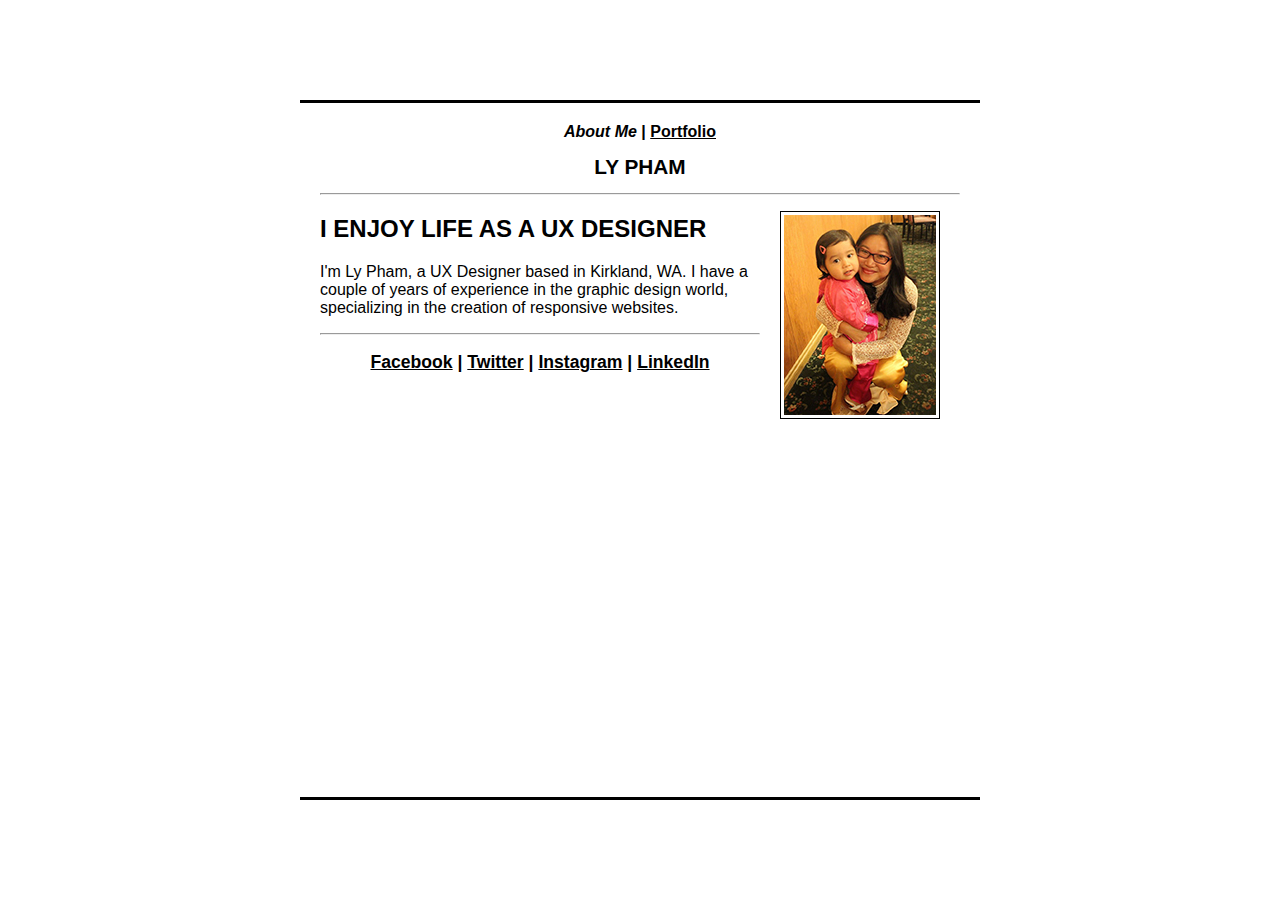
<file: index.html>
<html>
<head>
	<title>My Portfolio - Home Page</title>
	<link rel="stylesheet" type="text/css" href="css/style.css">
</head>
<body>
<header>
	<nav><em>About Me</em> | <a href="portfolio.html">Portfolio</a></nav>
	<h1>LY PHAM</h1>
</header>

<body>
	<hr>
	<img class="image-right" src="images/profile.jpg" alt="Ly Pham's Profile">
	<h2>I ENJOY LIFE AS A UX DESIGNER</h2>

	<p>I'm Ly Pham, a UX Designer based in Kirkland, WA. I have a couple of years of experience in the graphic design world, specializing in the creation of responsive websites.</p>
	<hr>

	<p id="social-media"><a href="">Facebook</a> | <a href="">Twitter</a> | <a href="">Instagram</a> | <a href="">LinkedIn</a></p>
</body>
</html>
</file>
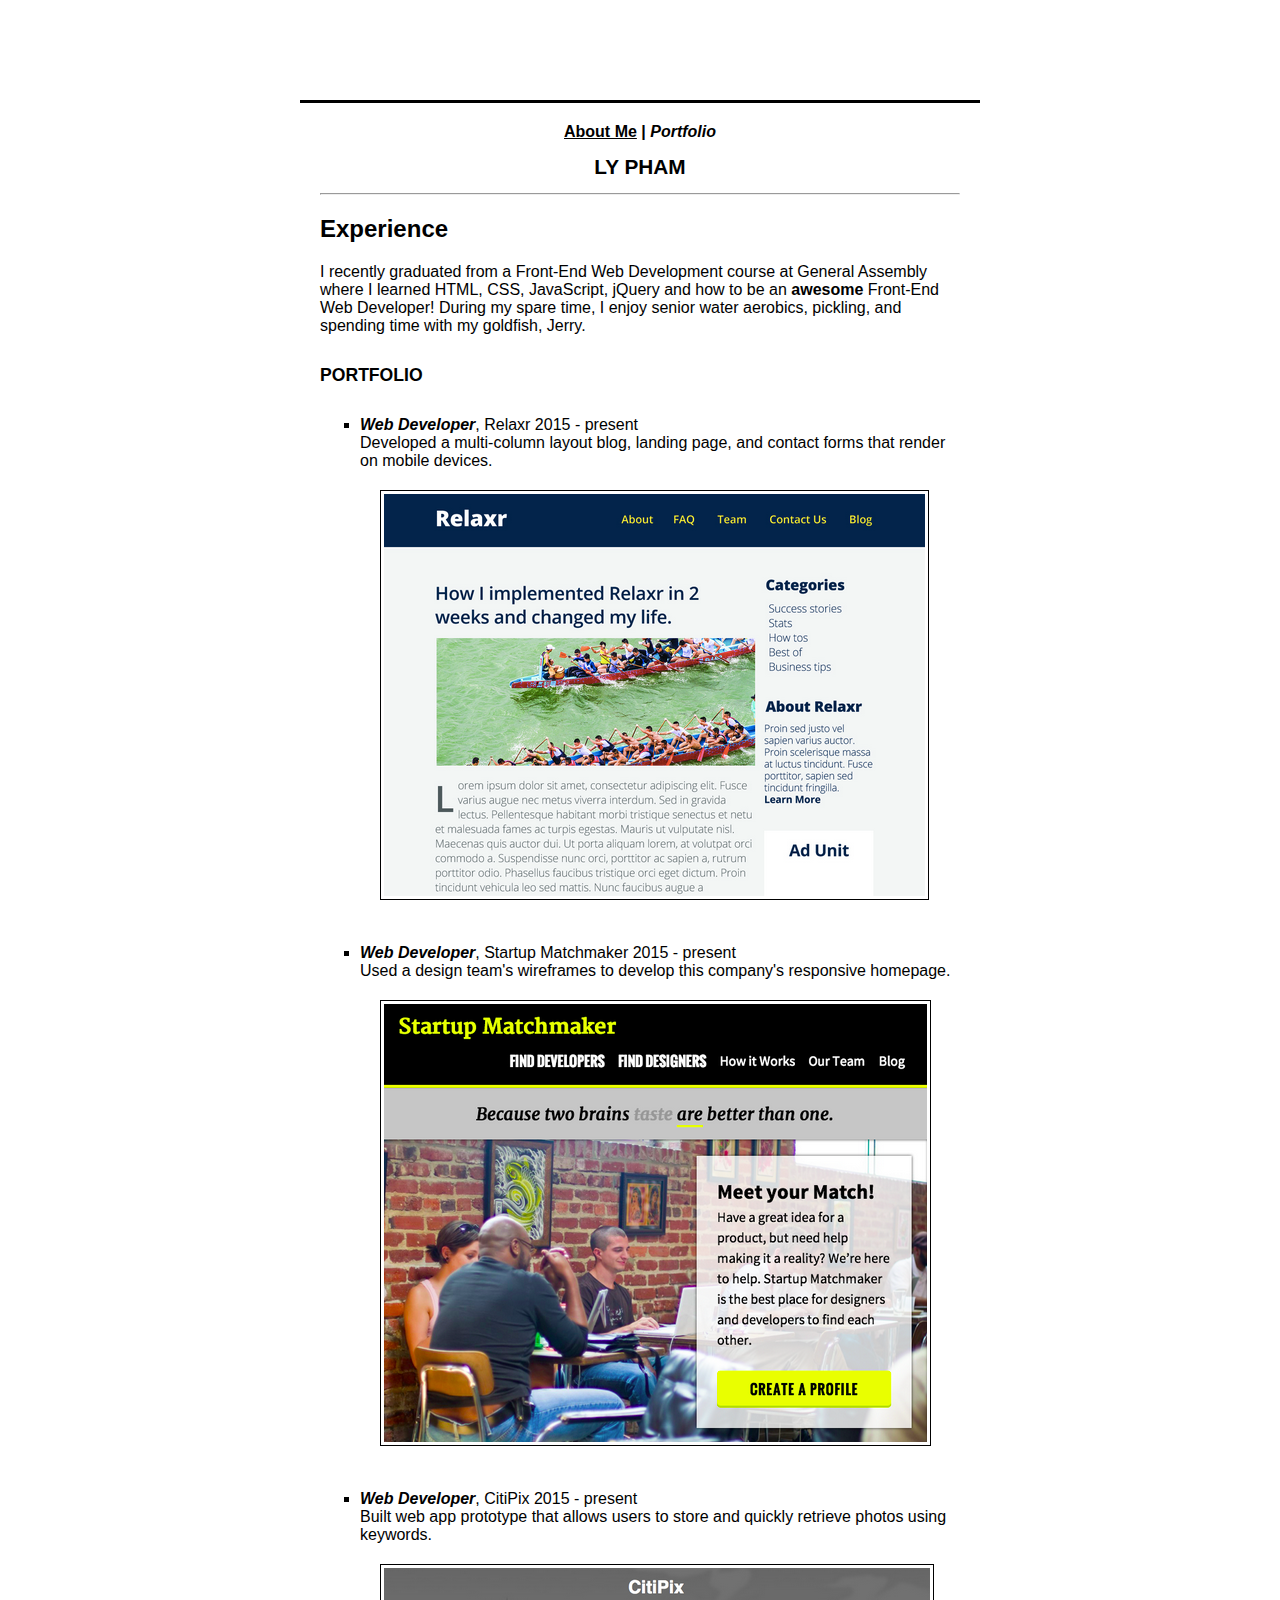
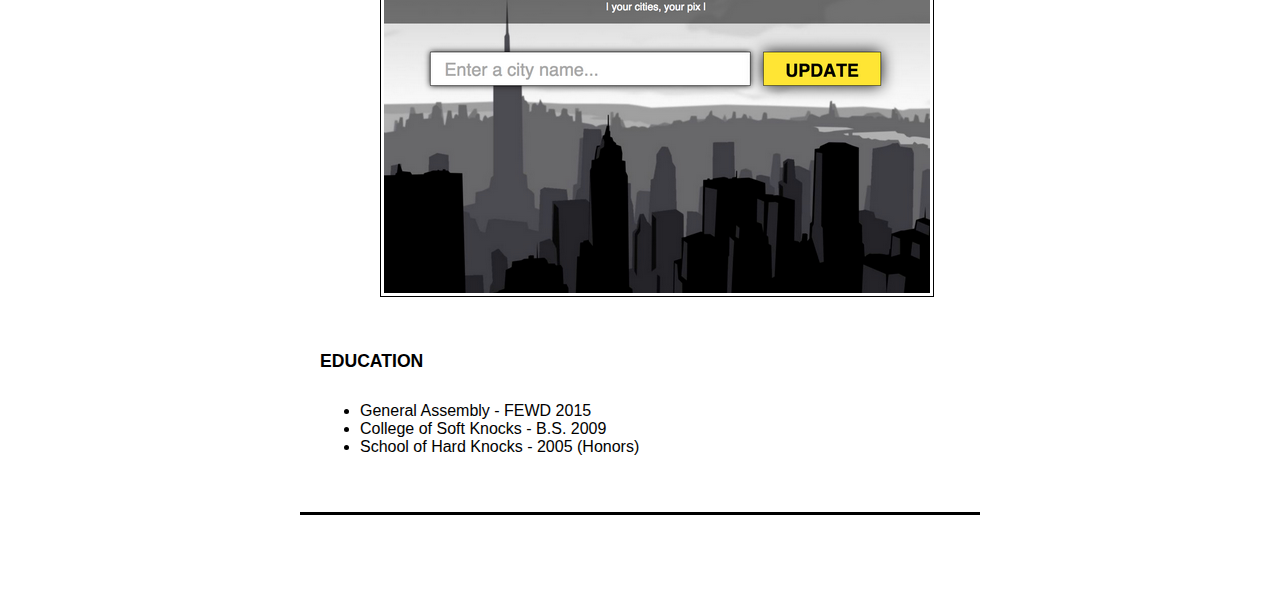
<file: portfolio.html>
<html>
<head>
	<title>My Portfolio - Resume</title>
	<link rel="stylesheet" type="text/css" href="css/style.css">
</head>
<body>
<header>
	<nav><a href="index.html">About Me</a> | <em>Portfolio</em></nav>
	<h1>LY PHAM</h1>
	<hr>
</header>

<body>
	<h2>Experience</h2>
					
	<p>I recently graduated from a Front-End Web Development course at General Assembly where I learned HTML, CSS, JavaScript, jQuery and how to be an <strong>awesome</strong> Front-End Web Developer! During my spare time, I enjoy senior water aerobics, pickling, and spending time with my goldfish, Jerry.</p>
			
	<h3>PORTFOLIO</h3>
	
	<ul id="porfolio">	
		<li><strong><em>Web Developer</em></strong>, Relaxr 2015 - present<br>
			Developed a multi-column layout blog, landing page, and contact forms that render on mobile devices.<br>
			<img src="images/relaxr_deliverable.png" alt="Relaxr Website">
		</li>
		<li><strong><em>Web Developer</em></strong>, Startup Matchmaker 2015 - present<br>
			Used a design team's wireframes to develop this company's responsive homepage.
			<img src="images/startup_matchmaker_deliverable.png" alt="Startup Matchmaker Webiste">
		</li>
		<li><strong><em>Web Developer</em></strong>, CitiPix 2015 - present<br>
			Built web app prototype that allows users to store and quickly retrieve photos using keywords.
			<img src="images/citipix_deliverable.png" alt="CitiPix Website">
		</li>
	</ul>

	<h3>EDUCATION</h3>
	<ul>
	<li>General Assembly - FEWD 2015</li>
	<li>College of Soft Knocks - B.S. 2009</li>
	<li>School of Hard Knocks - 2005 (Honors)</li>
	</ul>
</body>
</html>
</file>
<file: css/style.css>
body {
	border-top: 3px solid black;
	border-bottom: 3px solid black;
	font-family: Helvetica, Arial, san serif;
	padding: 20px 20px 40px 20px;
	margin: 100px 300px;
	font-size: 100%;
}

a {
	color: black;
	text-decoration: underline;
}

img {
	border: 1px solid black;
	padding: 3px;
	margin: 20px 20px 20px 20px;
}

img.image-right {
	float: right;
	margin-top: 8px;
}

header {
	text-align: center;
}

nav {
	font-weight: bold;
}

h1 {
	padding: 0;
	font-size: 130%
}

h3 {
	font-size: 110%;
	margin: 30px 0;
}

#social-media {
	font-weight: bold;
	font-size: 110%;
	text-align: center;
}

ul#porfolio {
	list-style-type: square;
}

ul#porfolio li {
	margin-bottom: 20px;
}
</file>
